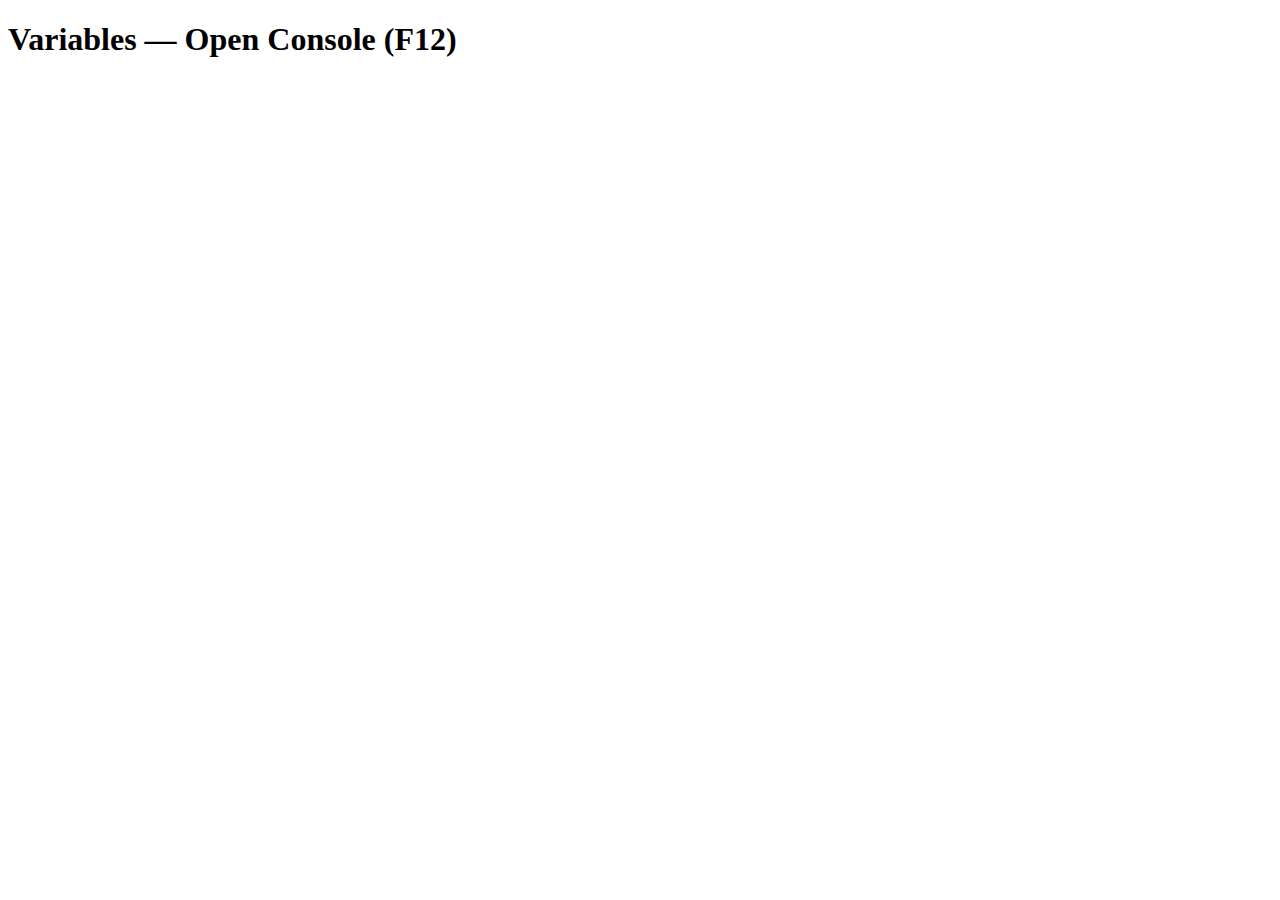
<file: javascript/conditional/index.html>
<!DOCTYPE html>
<html>
<head>
  <meta charset="utf-8">
  <title>Step 1 - Variables</title>
</head>
<body>
  <h1>Variables — Open Console (F12)</h1>
  <script src="script.js"></script>
</body>
</html>
</file>
